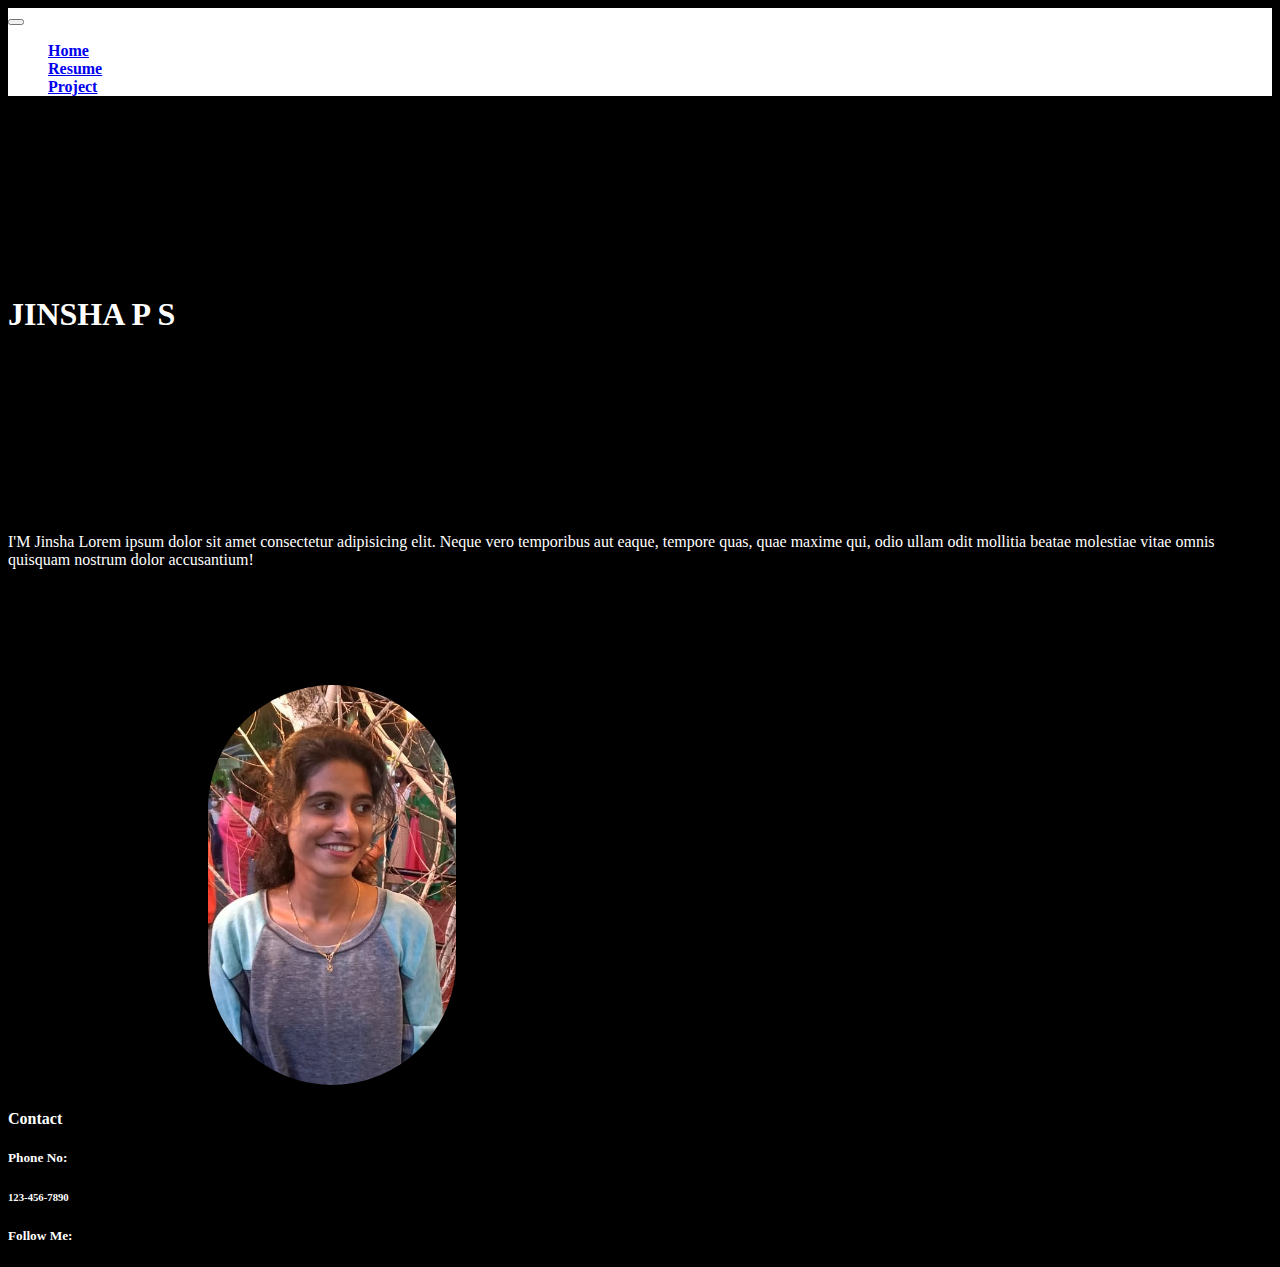
<file: index.html>
<!DOCTYPE html>
<html lang="en">

<head>
    <meta charset="UTF-8">
    <meta name="viewport" content="width=device-width, initial-scale=1.0">
    <title>Document</title>
    <link href="https://cdn.jsdelivr.net/npm/bootstrap@5.3.2/dist/css/bootstrap.min.css" rel="stylesheet"
        integrity="sha384-T3c6CoIi6uLrA9TneNEoa7RxnatzjcDSCmG1MXxSR1GAsXEV/Dwwykc2MPK8M2HN" crossorigin="anonymous">

    <script src="https://cdn.jsdelivr.net/npm/bootstrap@5.3.2/dist/js/bootstrap.bundle.min.js"
        integrity="sha384-C6RzsynM9kWDrMNeT87bh95OGNyZPhcTNXj1NW7RuBCsyN/o0jlpcV8Qyq46cDfL"
        crossorigin="anonymous"></script>
    <link rel="stylesheet" href="https://cdnjs.cloudflare.com/ajax/libs/font-awesome/6.4.2/css/all.min.css"
        integrity="sha512-z3gLpd7yknf1YoNbCzqRKc4qyor8gaKU1qmn+CShxbuBusANI9QpRohGBreCFkKxLhei6S9CQXFEbbKuqLg0DA=="
        crossorigin="anonymous" referrerpolicy="no-referrer" />
    <link rel="stylesheet" href="./portfolio.css">
</head>
<style>
    /* body{
        background-color: black;
        color: white;
        /* display: flex;
        flex-wrap: wrap; */
    /* }
    img{
        width: 300;
        height: 400px;
        margin-right: 300px;
        margin-top: 100px;
        margin-left: 200px;
    } */
</style>

<body>
    <nav class="navbar navbar-expand-lg " style="background-color: white;">
        <div class="container-fluid">
            <!-- <a class="navbar-brand text-white" href="#">Home</a> -->

            <button class=" bg-light navbar-toggler" type="button" data-bs-toggle="collapse"
                data-bs-target="#navbarSupportedContent" aria-controls="navbarSupportedContent" aria-expanded="false"
                aria-label="Toggle navigation">
                <span class="navbar-toggler-icon"></span>
            </button>

            <div class="collapse navbar-collapse" id="navbarSupportedContent">
                <ul class="navbar-nav me-auto mb-2 mb-lg-0">

                    <li class="nav-item">
                        <a class="nav-link active text-dark" aria-current="page" href="./porth.html"><b>Home</b></a>
                    </li>
                    <li class="nav-item">
                        <a class="nav-link text-dark" href="./portr.html"><b>Resume</b></a>
                    </li>

                    <li class="nav-item">
                        <a class="nav-link text-dark" href="./portp.html"><b>Project</b></a>
                    </li>
                    <!-- <li class="nav-item">
                        <a class="nav-link text-white" href="./project.html">Project</a>
                    </li> -->
                </ul>

            </div>
        </div>
    </nav>

    <div class="container w-100 mt-5">
        <div class="row">
            <div class="col-lg-6 col-md-12 col-sm-12">
                <h3 style="color: #0c0c0c; font-size: 32px; color: white; margin-top: 200px;"><b>JINSHA P S</b></h3>

                <p class="mt-5" style="text-align: left; margin-top: 200px; ">I'M Jinsha Lorem ipsum dolor sit amet
                    consectetur adipisicing elit. Neque vero
                    temporibus aut eaque, tempore quas, quae maxime qui, odio ullam odit mollitia beatae molestiae vitae
                    omnis quisquam nostrum dolor accusantium!</p>

            </div>

            <div class="col-lg-6 col-md-12 col-sm-12 ">
                <img src="./images/me.jpg" alt="">
            </div>

        </div>
    </div>


    <!-- <div style="background-color:black;">
        <div class="container w-100 ">
            <div class="row">
                <ul>

                    <a class="nav-link text-white" href="#"><b>Contact</b></a>
                </ul>
 -->
                <div class="col-lg-3  mt-5 mb-5 p-5" >
                    <h4><b>Contact</b></h4>
                    <h5>Phone No:</h5>
                    <h6>123-456-7890</h6>
                    <h5>Follow  Me:</h5>
                    <i class="fa-brands fa-instagram fa-2x" style="color: #ffffff;"></i>
                </div>


                <!-- <div class="parent2">
<div class="col">
    <ul>
  <li>  -->
                <!-- <a class="nav-link text-white" href="#">Contact</a> 
    </ul>
</div>
    </div> -->
                <!-- <div class="col1">
    <a class="nav-link text-white" href="#">Education</a>
</div> -->
                <!-- </div> -->
</body>

</html>
</file>
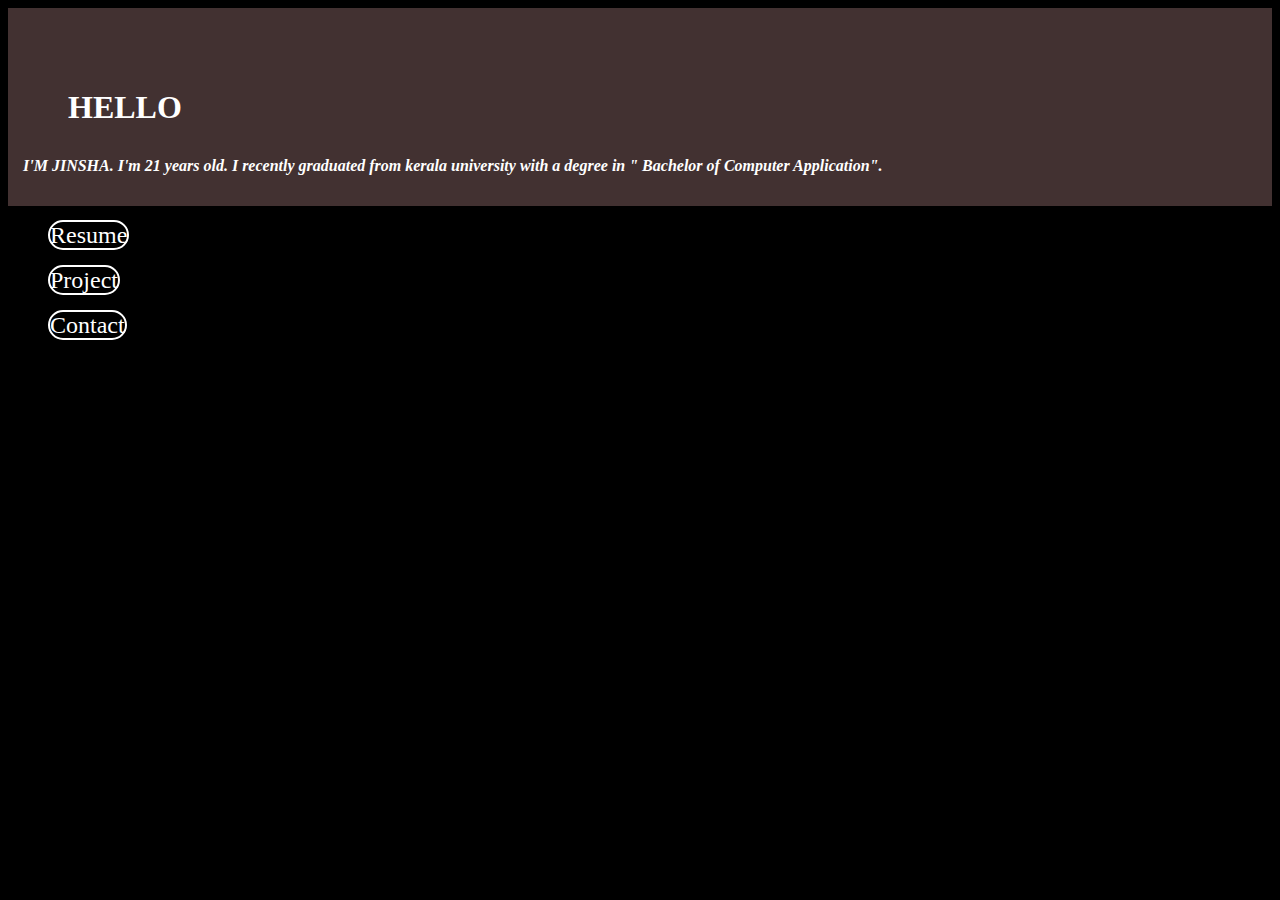
<file: index.html (2).html>
<!DOCTYPE html>
<html lang="en">

<head>
    <meta charset="UTF-8">
    <meta name="viewport" content="width=device-width, initial-scale=1.0">
    <title>Document</title>
    <style>
        body {
            background-color: black;
        }
        /* .home:hover{
            transform:scaleX(.5);
            animation: anim 1s,ease in ,55s;
         color: rgb(80, 78, 78);
        } */
    </style>
</head>

<body>

    <div class="home "  style="color: white; padding: 10px; background-color: rgb(66, 49, 49); transform: scale(1);transition: .50s;">
        <h1 style="color:  white; text-align: left; padding: 50px;">HELLO</h1>
        <p style="padding: 5px; margin-top:-46px; text-align: left;"><b><i>I'M JINSHA. I'm 21 years old. I recently graduated from kerala
                    university with a degree in " Bachelor of Computer Application". </i></b></p>
        </div>

        <!-- <a href="" id="k1" style="color: white; background-color: grey;">Resume</a> -->
    <div class="home2" >
        <ul>
<!-- <li> -->
    <a href="./portr.html"  style="color: white;  border-radius: 20px; border: 2px white solid; text-decoration: none; font-size: x-large; ">Resume</a><br><br>
            <a href="./portp.html" id="k1" style=" color: white;  border-radius: 20px; border: 2px white solid;  text-decoration: none; font-size: x-large;">Project</a><br><br>
      <!-- <a href="" id="k1" style=" color: white;  border-radius: 20px; border: 2px white solid; text-decoration: none; font-size: x-large;">Education</a><br><br> -->
      <a href="./portfolio.html" id="k1" style=" color: white;  border-radius: 20px; border: 2px white solid;   text-decoration: none; font-size: x-large;">Contact</a>

</li>
        </ul>
    </div>
</body>

</html>
</file>
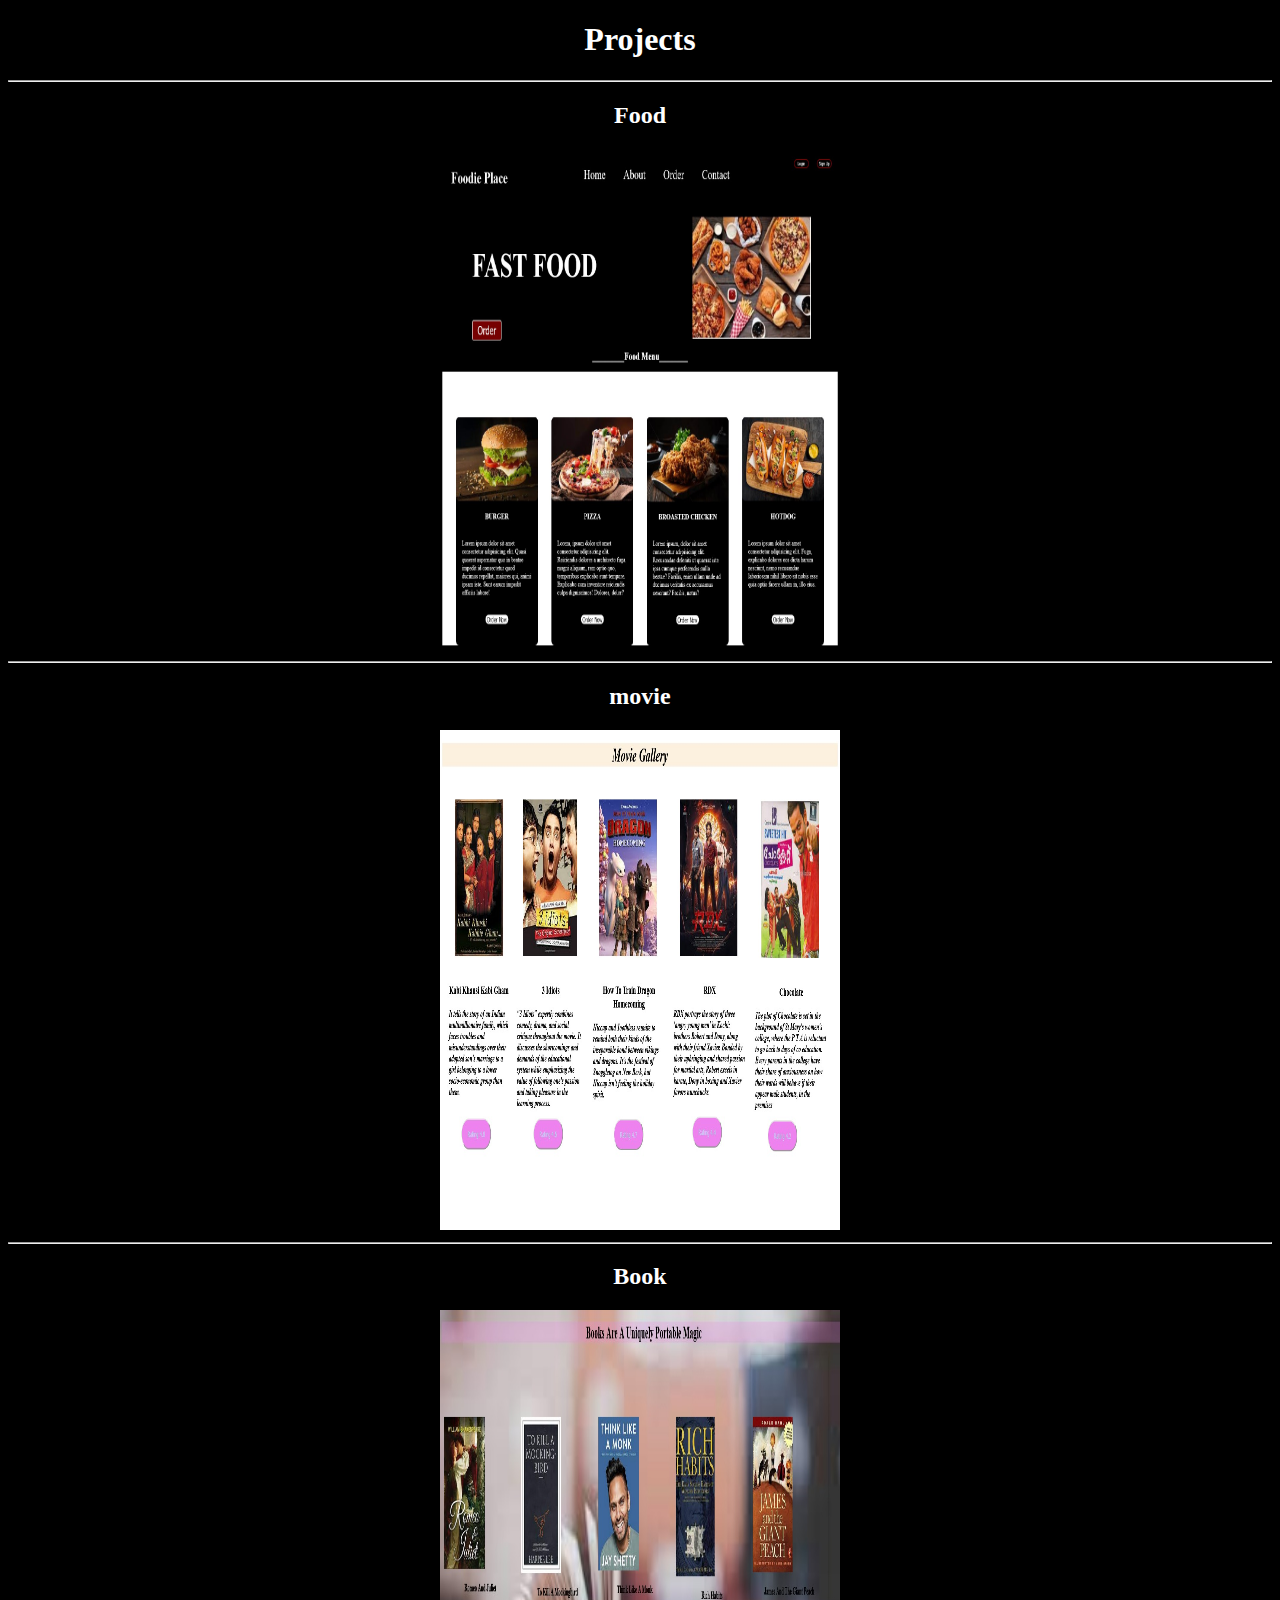
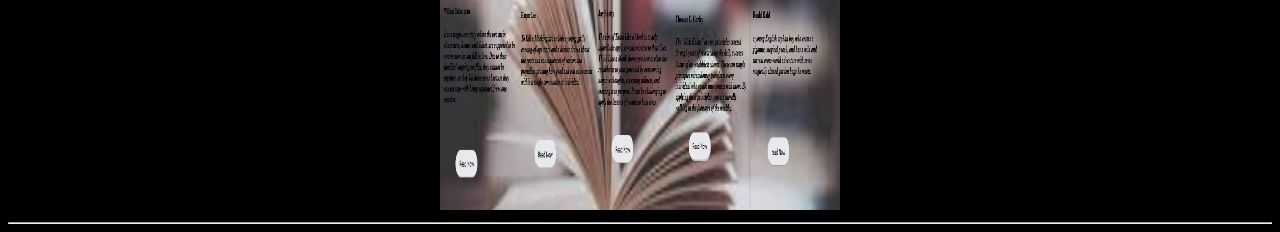
<file: index.html (3).html>
<!DOCTYPE html>
<html lang="en">

<head>
    <meta charset="UTF-8">
    <meta name="viewport" content="width=device-width, initial-scale=1.0">
    <title>Document</title>
    <style>
        body{
            background-color: black;
        }
        .parent5{
            color: white;
        }
        img{
            width: 400px;
            height: 500px;
        }
    </style>
</head>

<body>
    <div class="parent5" style="text-align: center;">
        <h1>Projects</h1>
        <hr>
        <h2><b>Food </b></h2>
        <img src="./images/foodw.jpg" alt="">
<hr>
<h2> <b>movie </b></h2>
<img src="./images/moview.jpg" alt="">
<hr>
<h2><b>Book</b></h2>
<img src="./images/bookw.jpg" alt="">
<hr>
    </div>
</body>

</html>
</file>
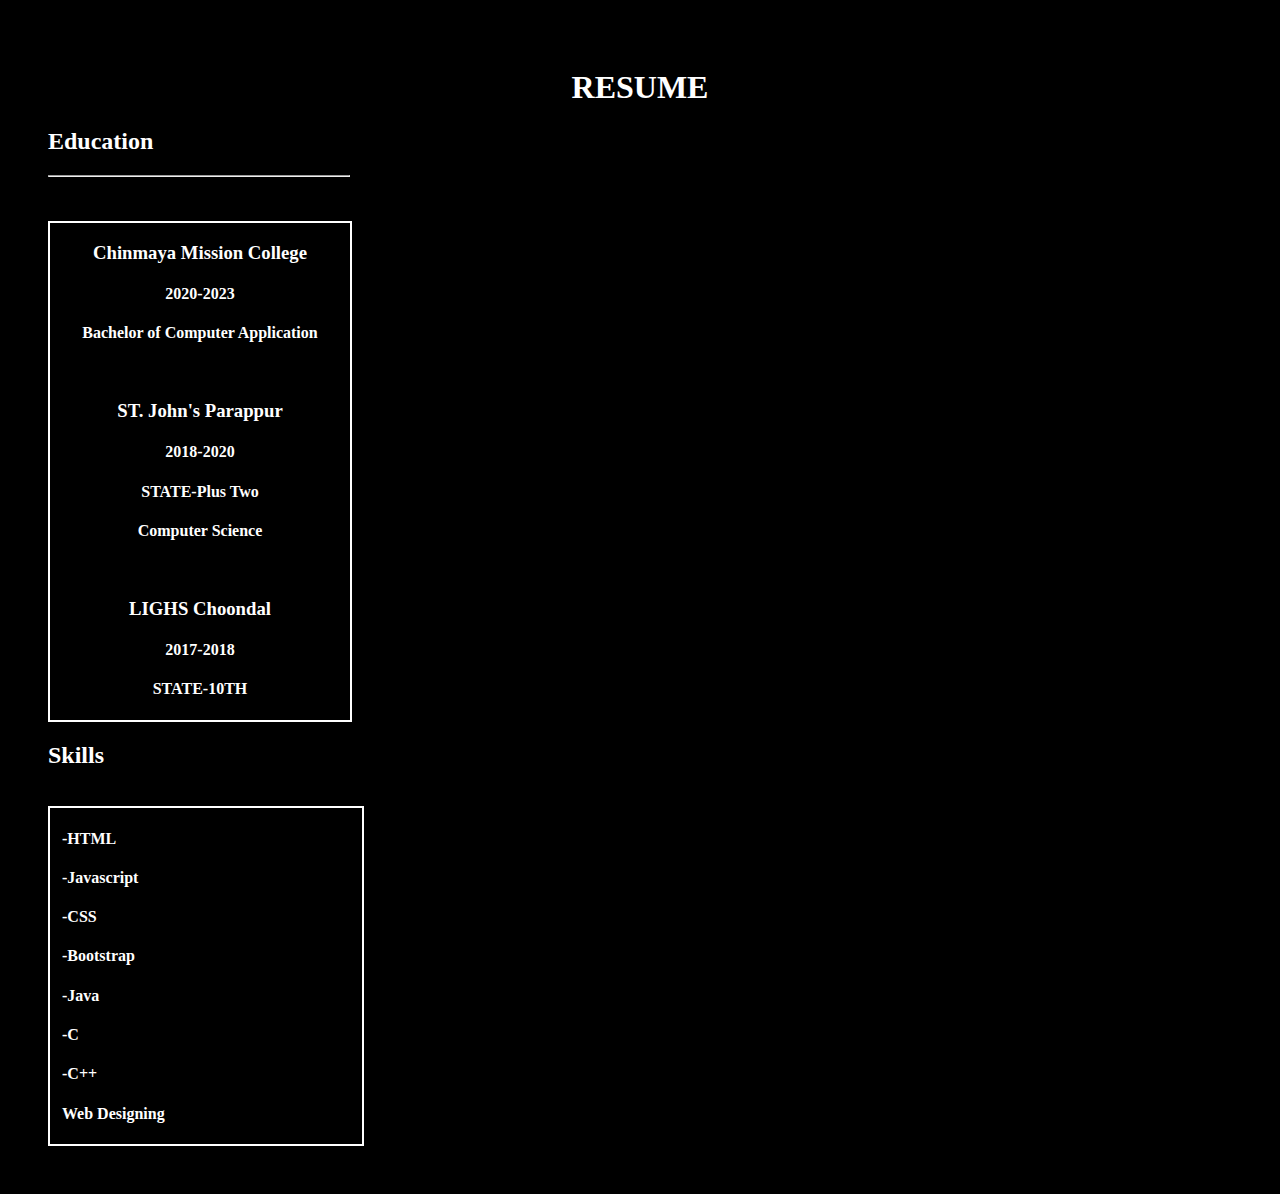
<file: index.html (4).html>
<!DOCTYPE html>
<html lang="en">
<head>
    <meta charset="UTF-8">
    <meta name="viewport" content="width=device-width, initial-scale=1.0">
    <title>Document</title>
    <style>
        body{
            background-color: black;
        }
        h3{
            color: white;
            text-align: center;
           /* display: flex;
           flex-wrap: wrap;
     */
        }
        h5{
            color: white;
            text-align: center;
           /* display: flex;
           flex-wrap: wrap;
  */
        }
        .row2{
            border: 2px white solid;
            width: 300px;
            height: auto;
             /* display: flex;
            flex-wrap: wrap;  */
            
        }
        .row3{
            /* margin-top: -523px;
            margin-left: 380px; */
            padding-left: 12px;
        
            
        }
        .parent3{
           padding: 40px; 
        }
        /* .row{
            border: 2px transparent solid;
            color: white;
        } */
    </style>
</head>
<body>
    <div class="parent3 ">
        <div class="row " >
            <h1 style="text-align: center; color: white;">RESUME</h1>
            <h2 style="color: white; "> <b>Education</b></h2> <hr style="width: 300px;margin-left: 0px;">
        <br><br>
        <!-- <h2 style="color: white;; margin-left: 500px; margin-top: -95px;"> Skills</h2><br><br><hr style="width: 310px;margin-left: 0px; margin-top: -42px;margin-left:380px;"> -->
        </div>
        <div class="row2">
            <!-- <h2 style="color: white;"> <b>Education</b></h2> -->
      <h3 style="color: white; text-align: center;"><b>Chinmaya Mission College </b> </h3>
      <h4 style="color: white; text-align: center;">2020-2023 </h4>
      <h4 style="color: white; text-align: center;">Bachelor of Computer Application </h4><br>

      <h3 style="color: white; text-align: center;"><b>ST. John's Parappur</b></h3>
      <h4 style="color: white; text-align: center;">2018-2020 </h4>
      <h4 style="color: white; text-align: center;" >STATE-Plus Two </h4>
      <h4 style="color: white; text-align: center;" > Computer Science </h4><br>

      <h3 style="color: white; text-align: center;" ><b>LIGHS Choondal</b> </h3>
      <h4 style="color: white; text-align: center;" >2017-2018 </h4>
      <h4 style="color: white; text-align: center;"  >STATE-10TH</h4>


        </div>
        <!-- <h2 style="color: white;"> Skills</h2><br><br><hr style="width: 310px;padding:10px; margin-left: 1px; margin-top:1px;"> -->
<!-- <div> -->
        <h2 style="color: white;"> Skills</h2><br>

<!-- </div> -->
        <div class="row3" style="border: 2px white solid; width: 300px; height: auto; ">
            <!-- <h2 style="color: white;"> Skills</h2><br><br><hr style="width: 310px;margin-left: 0px; margin-top: -42px;margin-left:380px;"> -->

            <h4 style="color: white; text-align: left;"><b>-HTML</b></h4>
            <h4 style="color: white; text-align: left;"><b>-Javascript</b></h4>
            <h4 style="color: white; text-align: left;"><b>-CSS</b></h4>
            <h4 style="color: white; text-align: left;"><b>-Bootstrap</b></h4>
            <h4 style="color: white; text-align: left;"><b>-Java</b></h4>
            <h4 style="color: white; text-align: left;"><b>-C</b></h4>
            <h4 style="color: white; text-align: left;"><b>-C++</b></h4>
            <h4 style="color: white; text-align: left;"><b>Web Designing</b></h4>

        </div>

    </div> 
</body>
</html>
</file>
<file: portfolio.css>
/* body{
    background-color: black;
    width: 1320px;
} */

/* #thumb{
   width: 100px;
   height: 100px;
}
 */
 body{
    background-color: black;
    color: white;
    /* display: flex;
    flex-wrap: wrap; */
}
img{
    width: 300;
    height: 400px;
    margin-right: 300px;
    margin-top: 100px;
    margin-left: 200px;
    border-radius: 200px;
}
</file>
